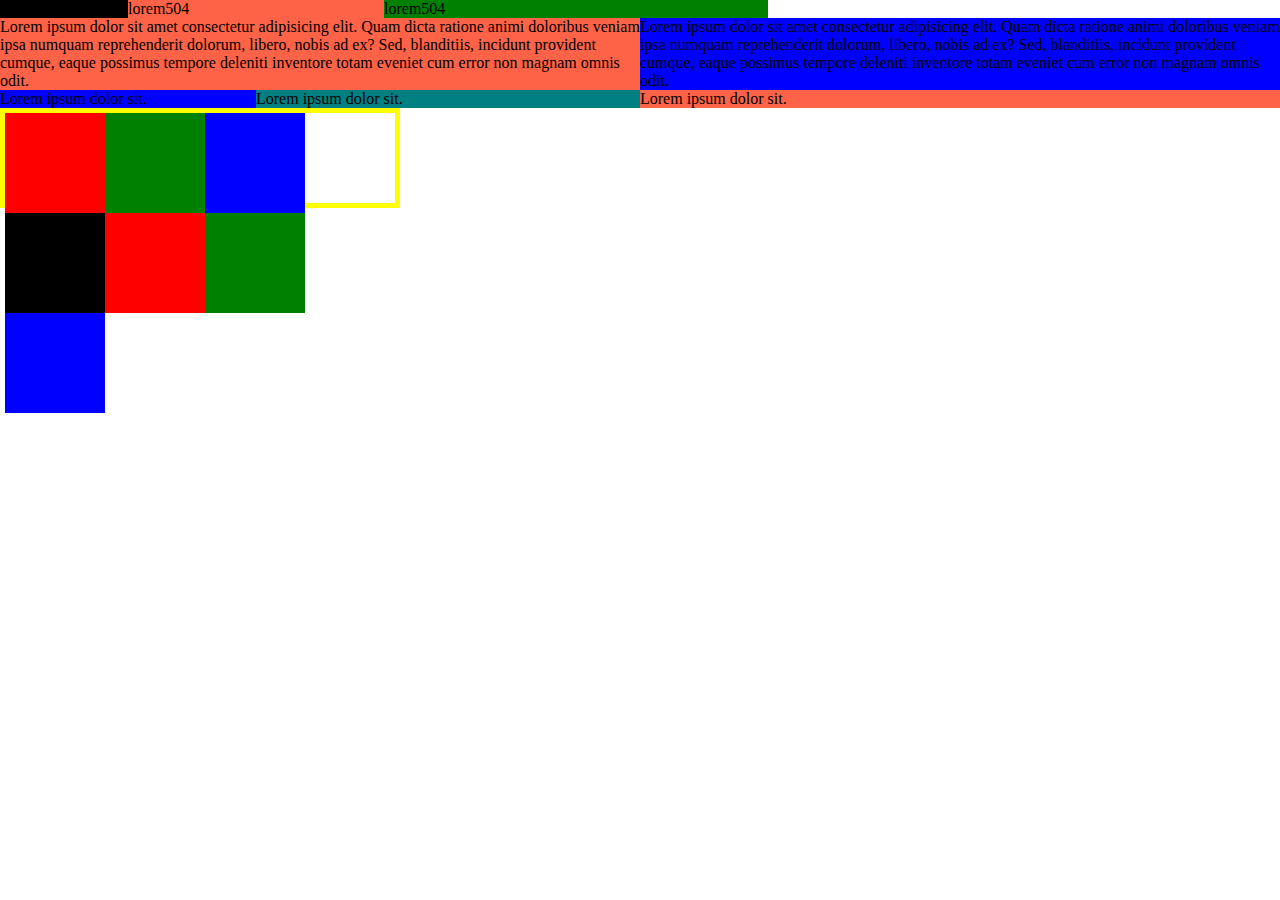
<file: index.html>
<!DOCTYPE html>
<html lang="en">
<head>
    <meta charset="UTF-8">
    <meta name="viewport" content="width=device-width, initial-scale=1.0">
    <title>Document</title>
    <link rel="stylesheet" href="./style.css">
</head>
<body>
    
    <!-- <div class="container">
        <div class="box box1">1</div>
        <div class="box box2">2</div>
        <div class="box box3">3</div>
        <div class="box box4">4</div>
        <div class="box box5">5</div>
    </div> -->

    <div class="row">
        <div class="col_10 box1">lorem504</div>
        <div class="col_20 box3">lorem504</div>
        <div class="col_30 box4">lorem504</div>
    </div>

    <div class="row">
        <div class="col_50 box3">
            Lorem ipsum dolor sit amet consectetur adipisicing elit. Quam dicta ratione animi doloribus veniam ipsa numquam reprehenderit dolorum, libero, nobis ad ex? Sed, blanditiis, incidunt provident cumque, eaque possimus tempore deleniti inventore totam eveniet cum error non magnam omnis odit.
        </div>
        <div class="col_50 box2">
            Lorem ipsum dolor sit amet consectetur adipisicing elit. Quam dicta ratione animi doloribus veniam ipsa numquam
            reprehenderit dolorum, libero, nobis ad ex? Sed, blanditiis, incidunt provident cumque, eaque possimus tempore
            deleniti inventore totam eveniet cum error non magnam omnis odit.
        </div>
    </div>

    <div class="row">
        <div class="col_20 box2">
            Lorem ipsum dolor sit.
        </div>
        <div class="col_30 box5">
            Lorem ipsum dolor sit.
        </div>
        <div class="col_50 box3">
            Lorem ipsum dolor sit.
        </div>
    </div>


    <div class="box" style="width: 400px;border:5px solid yellow;display:flex; flex-wrap: wrap;">
        <div style="height: 100px;width:100px;background:red"></div>
        <div style="height: 100px;width:100px;background:green"></div>
        <div style="height: 100px;width:100px;background:blue"></div>
        <div style="height: 100px;width:100px;background:black"></div>
        <div style="height: 100px;width:100px;background:red"></div>
        <div style="height: 100px;width:100px;background:green"></div>
        <div style="height: 100px;width:100px;background:blue"></div>
    </div>
</body>
</html>
</file>
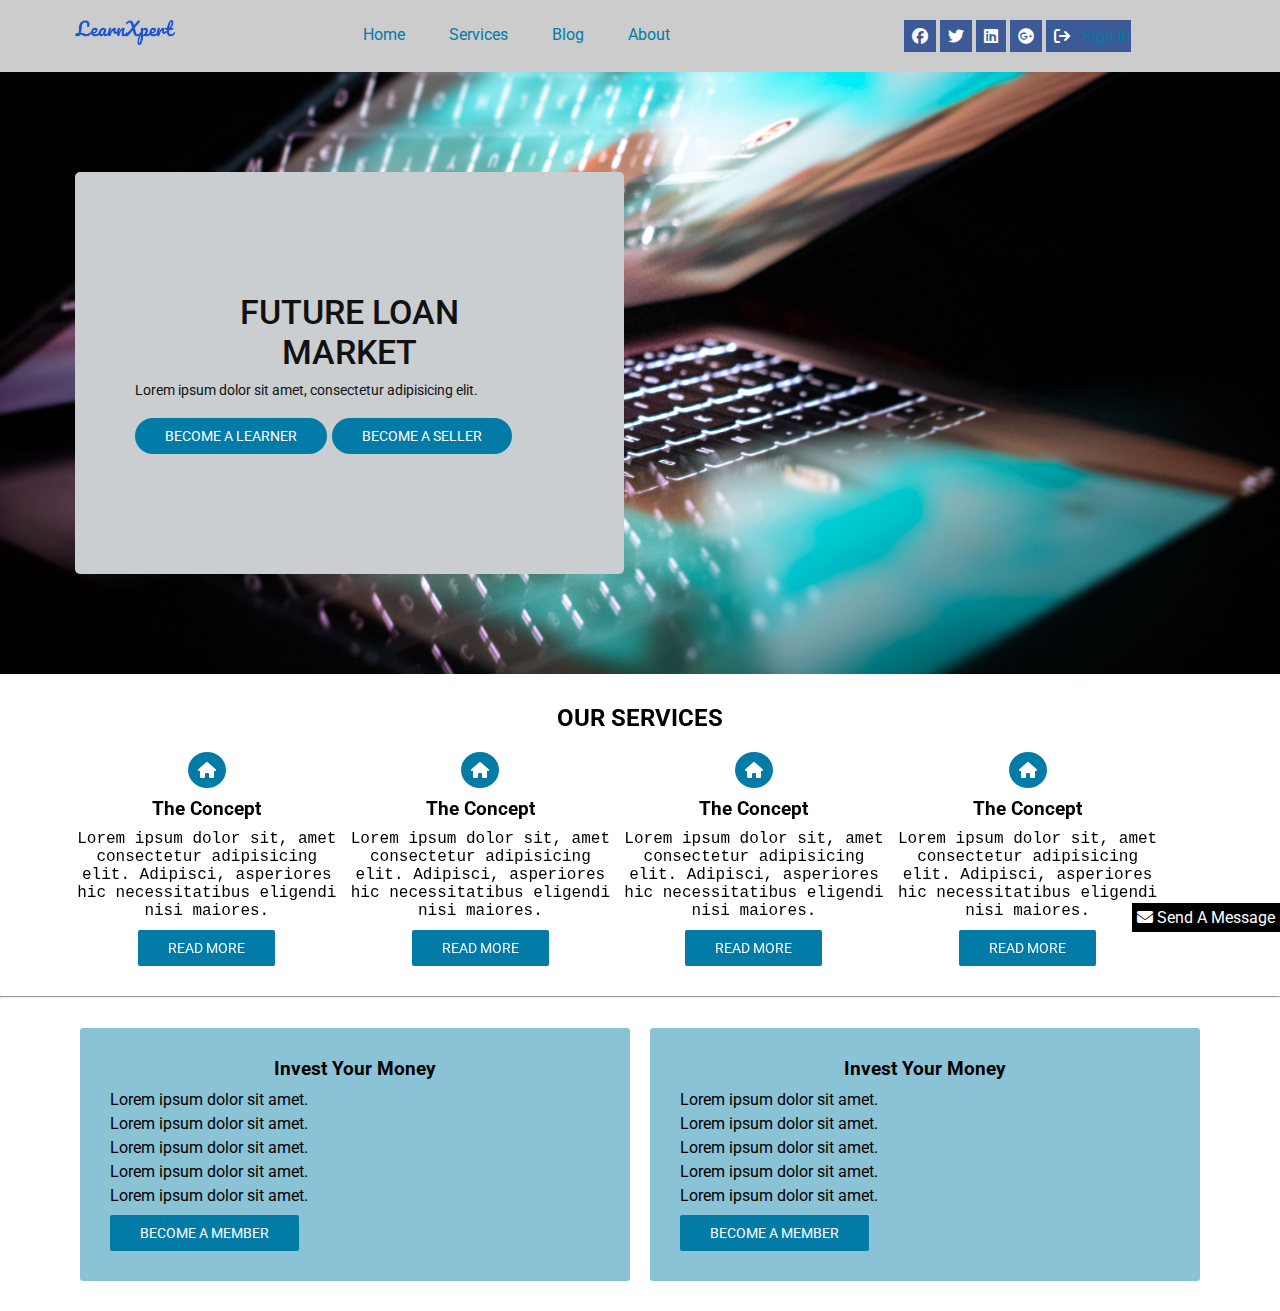
<file: project_1/index.html>
<!DOCTYPE html>
<html lang="en">
<head>
    <meta charset="UTF-8">
    <meta name="viewport" content="width=device-width, initial-scale=1.0">
    <link rel="stylesheet" href="https://cdnjs.cloudflare.com/ajax/libs/font-awesome/6.4.2/css/all.min.css" />
    <link
        href="https://fonts.googleapis.com/css2?family=Noto+Sans+Bengali:wght@100;300;400&family=Roboto:ital,wght@0,100;0,300;0,400;0,500;0,700;0,900;1,100;1,300;1,400;1,500&display=swap"
        rel="stylesheet">
    <link rel="stylesheet" href="./assets/css/main.css">
    <title>Project One</title>
</head>
<body>
    <!-- Navbar start -->
    <nav class="sticky_navbar">
        <div class="container">
            <div class="row">
                <div class="col_10" >
                    <img src="./assets/img/logo.png" alt="" class="logo">
                </div>
                <div class="col_60" >
                    <ul>
                        <li><a href="">Home</a></li>
                        <li><a href="">Services</a></li>
                        <li><a href="">Blog</a></li>
                        <li><a href="">About</a></li>
                    </ul>
                </div>
                <div class="col_30">
                    <ul class="social_icon">
                        <li><a href=""><i class="fab fa-facebook"></i></a></li>
                        <li><a href=""><i class="fab fa-twitter"></i></a></li>
                        <li><a href=""><i class="fab fa-linkedin"></i></a></li>
                        <li><a href=""><i class="fab fa-google-plus"></i></a>
                        </li>
                        <li><a href=""><i class="fa fa-sign-out"></i> Sign In</a></li>
                    </ul>
                </div>
            </div>
        </div>
    </nav>
    <!-- Navbar End -->

    <!-- Hero section -->
    <section class="hero_section">
        <div class="container">
            <div class="row">
                <div class="col_50">
                    <div class="box">
                        <h1>FUTURE LOAN <br>
                        MARKET</h1>
                        <p>Lorem ipsum dolor sit amet, consectetur adipisicing elit.</p>
                        <div class="btn_box">
                            <a href="" class="btn">Become a Learner</a><a href="" class="btn">Become a Seller</a>
                        </div>
                    </div>
                </div>
            </div>
        </div>
    </section>

    <section class="service_section">
        <div class="container">
            <h2 class="text-center">OUR SERVICES</h2>
            <div class="row mt-5">
                <div class="col_25">
                    <div class="box">
                        <i class="fa fa-home"></i>
                        <h3>The Concept</h3>
                        <p>Lorem ipsum dolor sit, amet consectetur adipisicing elit. Adipisci, asperiores hic necessitatibus eligendi nisi
                            maiores.</p>
                        <a href="" class="btn">Read More</a>
                    </div>
                </div>
                <div class="col_25">
                    <div class="box">
                        <i class="fa fa-home"></i>
                        <h3>The Concept</h3>
                        <p>Lorem ipsum dolor sit, amet consectetur adipisicing elit. Adipisci, asperiores hic necessitatibus eligendi
                            nisi
                            maiores.</p>
                        <a href="" class="btn">Read More</a>
                    </div>
                </div>
                <div class="col_25">
                    <div class="box">
                        <i class="fa fa-home"></i>
                        <h3>The Concept</h3>
                        <p>Lorem ipsum dolor sit, amet consectetur adipisicing elit. Adipisci, asperiores hic necessitatibus eligendi
                            nisi
                            maiores.</p>
                        <a href="" class="btn">Read More</a>
                    </div>
                </div>
                <div class="col_25">
                    <div class="box">
                        <i class="fa fa-home"></i>
                        <h3>The Concept</h3>
                        <p>Lorem ipsum dolor sit, amet consectetur adipisicing elit. Adipisci, asperiores hic necessitatibus eligendi
                            nisi
                            maiores.</p>
                        <a href="" class="btn">Read More</a>
                    </div>
                </div>
            </div>
        </div>
        <div class="sticky">
            <i class="fa fa-envelope"></i>
            Send A Message
        </div>
    </section>
<hr>
    <section class="fourth_section">
        <div class="container">
            <div class="row">
                <div class="col_50">
                    <div class="box">
                        <h3 class="text-center">Invest Your Money</h3>
                        <ul>
                            <li>Lorem ipsum dolor sit amet.</li>
                            <li>Lorem ipsum dolor sit amet.</li>
                            <li>Lorem ipsum dolor sit amet.</li>
                            <li>Lorem ipsum dolor sit amet.</li>
                            <li>Lorem ipsum dolor sit amet.</li>
                        </ul>
                        <div class="btn">Become a member</div>
                    </div>
                </div>
                <div class="col_50">
                    <div class="box">
                        <h3 class="text-center">Invest Your Money</h3>
                        <ul>
                            <li>Lorem ipsum dolor sit amet.</li>
                            <li>Lorem ipsum dolor sit amet.</li>
                            <li>Lorem ipsum dolor sit amet.</li>
                            <li>Lorem ipsum dolor sit amet.</li>
                            <li>Lorem ipsum dolor sit amet.</li>
                        </ul>
                        <div class="btn">Become a member</div>
                    </div>
                </div>
            </div>
        </div>
    </section>
</body>
</html>
</file>
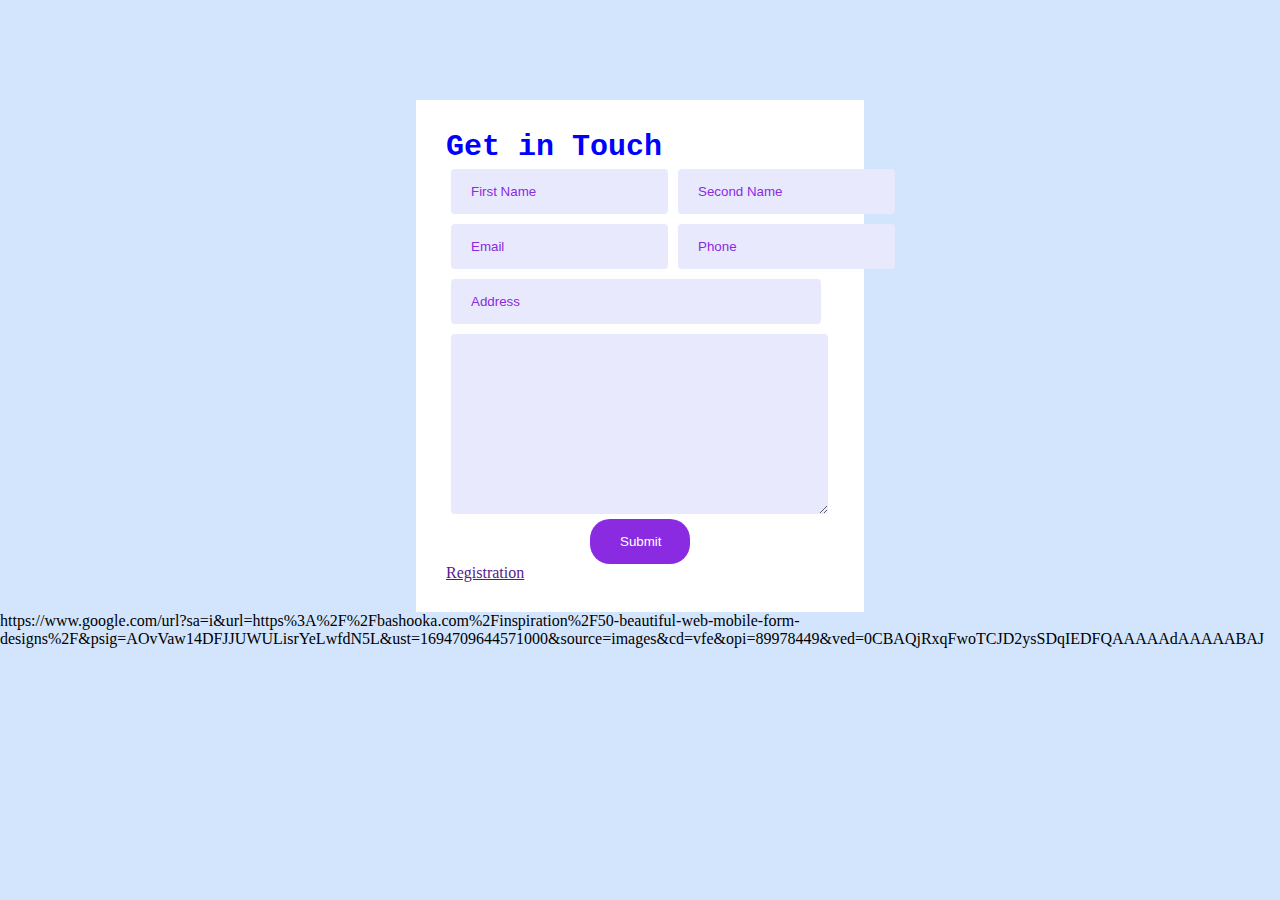
<file: form.html>
<!DOCTYPE html>
<html lang="en">
<head>
    <meta charset="UTF-8">
    <meta name="viewport" content="width=device-width, initial-scale=1.0">
    <title>Document</title>
    <link rel="stylesheet" href="./form.css">
</head>
<body>
    <div class="box">
        <h2>Get in Touch</h2>
        <form action="">
            <div class="form-group">
                <div>
                    <input type="text" class="form-control" placeholder="First Name">
                </div>
                <div>
                    <input type="text" class="form-control" placeholder="Second Name">
                </div>
            </div>
            <div class="form-group">
                <div>
                    <input type="text" class="form-control" placeholder="Email">
                </div>
                <div>
                    <input type="text" class="form-control" placeholder="Phone">
                </div>
            </div>
            <div class="form-group">
                <div>
                    <input type="text" class="form-control address" placeholder="Address">
                </div>
            </div>
            <div class="form-group">
                <textarea name="" id="" cols="40" rows="10" class="form-control"></textarea>
            </div>
            <div class="form-group text-center">
                <button class="btn">Submit</button>
            </div>
        </form>
        <a href="">Registration</a>
    </div>
</body>
</html>


https://www.google.com/url?sa=i&url=https%3A%2F%2Fbashooka.com%2Finspiration%2F50-beautiful-web-mobile-form-designs%2F&psig=AOvVaw14DFJJUWULisrYeLwfdN5L&ust=1694709644571000&source=images&cd=vfe&opi=89978449&ved=0CBAQjRxqFwoTCJD2ysSDqIEDFQAAAAAdAAAAABAJ
</file>
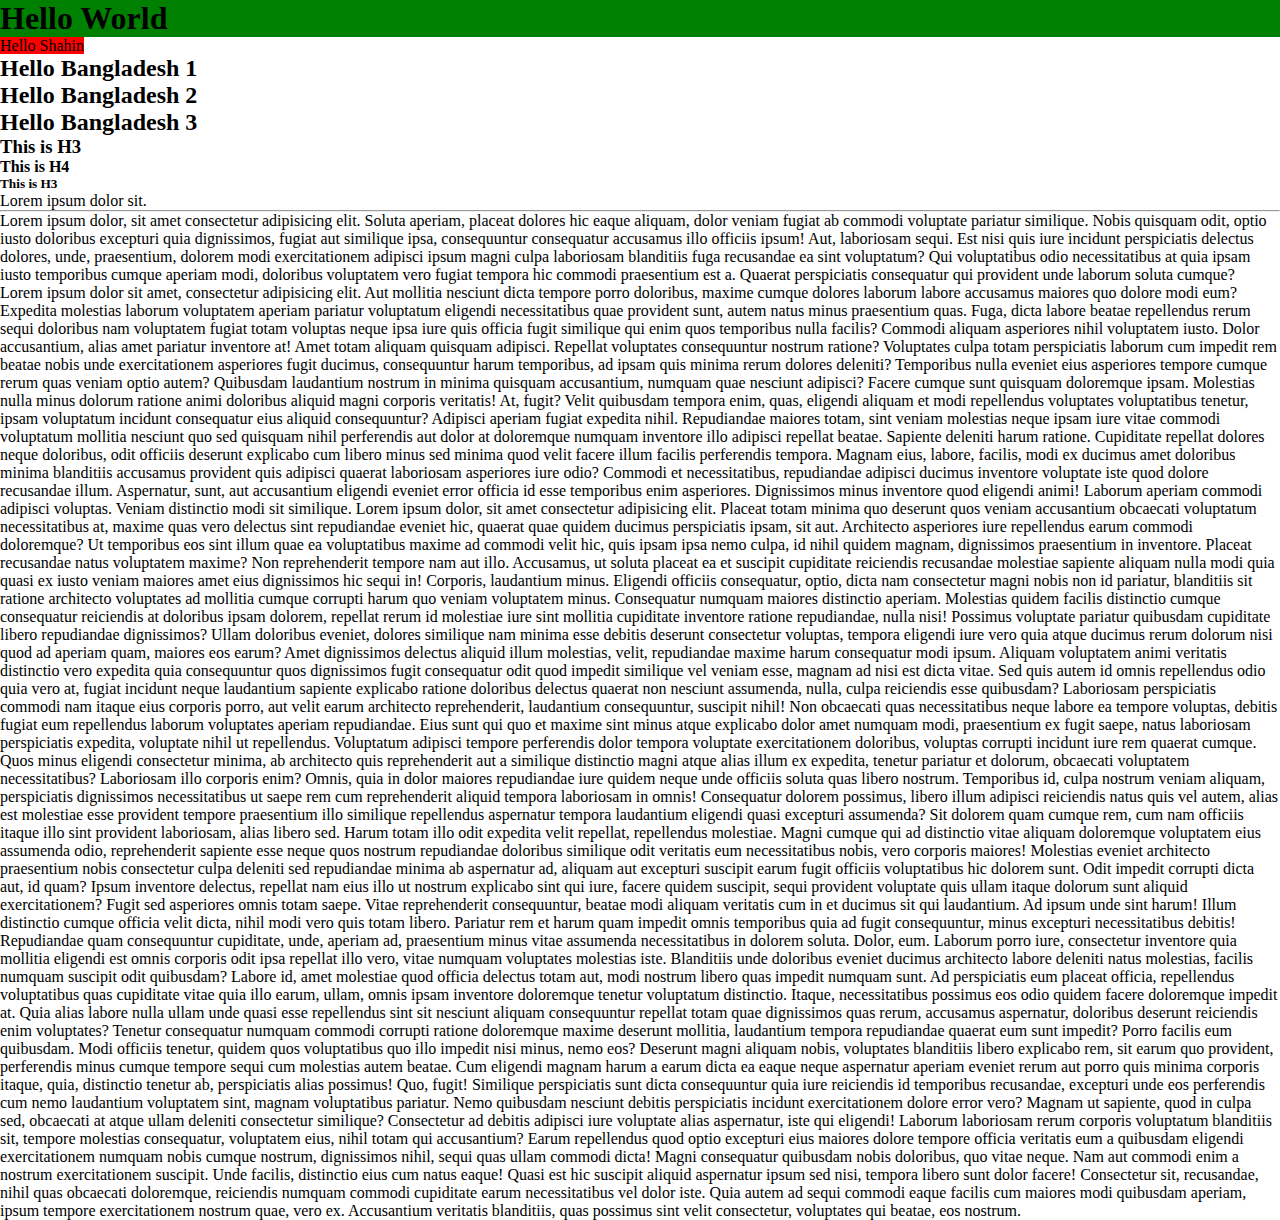
<file: table.html>
<!DOCTYPE html>
<html lang="en">
<head>
    <meta charset="UTF-8">
    <meta name="viewport" content="width=device-width, initial-scale=1.0">
    <title>Document</title>
    <link rel="stylesheet" href="./style.css">
</head>
<body> 
    <h1 style="background-color: green ;">Hello World</h1>
    <span style="background-color: red;">Hello Shahin</span>
    <h2 class="ourH2  more_another_class" id="ourID">Hello Bangladesh 1</h2>
    <h2 class="ourH2 another_class" >Hello Bangladesh 2</h2>
    <h2 class="ourH2">Hello Bangladesh 3</h2>
    <h3>This is H3</h3>
    <h4>This is H4</h4>
    <h5>This is H3</h5>
    <p class="desctiption">Lorem ipsum dolor sit.</p>

    <hr>

    <section class="hero_section">
        Lorem ipsum dolor, sit amet consectetur adipisicing elit. Soluta aperiam, placeat dolores hic eaque aliquam, dolor veniam fugiat ab commodi voluptate pariatur similique. Nobis quisquam odit, optio iusto doloribus excepturi quia dignissimos, fugiat aut similique ipsa, consequuntur consequatur accusamus illo officiis ipsum! Aut, laboriosam sequi. Est nisi quis iure incidunt perspiciatis delectus dolores, unde, praesentium, dolorem modi exercitationem adipisci ipsum magni culpa laboriosam blanditiis fuga recusandae ea sint voluptatum? Qui voluptatibus odio necessitatibus at quia ipsam iusto temporibus cumque aperiam modi, doloribus voluptatem vero fugiat tempora hic commodi praesentium est a. Quaerat perspiciatis consequatur qui provident unde laborum soluta cumque?
         Lorem ipsum dolor sit amet, consectetur adipisicing elit. Aut mollitia nesciunt dicta tempore porro doloribus, maxime cumque dolores laborum labore accusamus maiores quo dolore modi eum? Expedita molestias laborum voluptatem aperiam pariatur voluptatum eligendi necessitatibus quae provident sunt, autem natus minus praesentium quas. Fuga, dicta labore beatae repellendus rerum sequi doloribus nam voluptatem fugiat totam voluptas neque ipsa iure quis officia fugit similique qui enim quos temporibus nulla facilis? Commodi aliquam asperiores nihil voluptatem iusto. Dolor accusantium, alias amet pariatur inventore at! Amet totam aliquam quisquam adipisci. Repellat voluptates consequuntur nostrum ratione? Voluptates culpa totam perspiciatis laborum cum impedit rem beatae nobis unde exercitationem asperiores fugit ducimus, consequuntur harum temporibus, ad ipsam quis minima rerum dolores deleniti? Temporibus nulla eveniet eius asperiores tempore cumque rerum quas veniam optio autem? Quibusdam laudantium nostrum in minima quisquam accusantium, numquam quae nesciunt adipisci? Facere cumque sunt quisquam doloremque ipsam. Molestias nulla minus dolorum ratione animi doloribus aliquid magni corporis veritatis! At, fugit? Velit quibusdam tempora enim, quas, eligendi aliquam et modi repellendus voluptates voluptatibus tenetur, ipsam voluptatum incidunt consequatur eius aliquid consequuntur? Adipisci aperiam fugiat expedita nihil. Repudiandae maiores totam, sint veniam molestias neque ipsam iure vitae commodi voluptatum mollitia nesciunt quo sed quisquam nihil perferendis aut dolor at doloremque numquam inventore illo adipisci repellat beatae. Sapiente deleniti harum ratione. Cupiditate repellat dolores neque doloribus, odit officiis deserunt explicabo cum libero minus sed minima quod velit facere illum facilis perferendis tempora. Magnam eius, labore, facilis, modi ex ducimus amet doloribus minima blanditiis accusamus provident quis adipisci quaerat laboriosam asperiores iure odio? Commodi et necessitatibus, repudiandae adipisci ducimus inventore voluptate iste quod dolore recusandae illum. Aspernatur, sunt, aut accusantium eligendi eveniet error officia id esse temporibus enim asperiores. Dignissimos minus inventore quod eligendi animi! Laborum aperiam commodi adipisci voluptas. Veniam distinctio modi sit similique.


         Lorem ipsum dolor, sit amet consectetur adipisicing elit. Placeat totam minima quo deserunt quos veniam accusantium obcaecati voluptatum necessitatibus at, maxime quas vero delectus sint repudiandae eveniet hic, quaerat quae quidem ducimus perspiciatis ipsam, sit aut. Architecto asperiores iure repellendus earum commodi doloremque? Ut temporibus eos sint illum quae ea voluptatibus maxime ad commodi velit hic, quis ipsam ipsa nemo culpa, id nihil quidem magnam, dignissimos praesentium in inventore. Placeat recusandae natus voluptatem maxime? Non reprehenderit tempore nam aut illo. Accusamus, ut soluta placeat ea et suscipit cupiditate reiciendis recusandae molestiae sapiente aliquam nulla modi quia quasi ex iusto veniam maiores amet eius dignissimos hic sequi in! Corporis, laudantium minus. Eligendi officiis consequatur, optio, dicta nam consectetur magni nobis non id pariatur, blanditiis sit ratione architecto voluptates ad mollitia cumque corrupti harum quo veniam voluptatem minus. Consequatur numquam maiores distinctio aperiam. Molestias quidem facilis distinctio cumque consequatur reiciendis at doloribus ipsam dolorem, repellat rerum id molestiae iure sint mollitia cupiditate inventore ratione repudiandae, nulla nisi! Possimus voluptate pariatur quibusdam cupiditate libero repudiandae dignissimos? Ullam doloribus eveniet, dolores similique nam minima esse debitis deserunt consectetur voluptas, tempora eligendi iure vero quia atque ducimus rerum dolorum nisi quod ad aperiam quam, maiores eos earum? Amet dignissimos delectus aliquid illum molestias, velit, repudiandae maxime harum consequatur modi ipsum. Aliquam voluptatem animi veritatis distinctio vero expedita quia consequuntur quos dignissimos fugit consequatur odit quod impedit similique vel veniam esse, magnam ad nisi est dicta vitae. Sed quis autem id omnis repellendus odio quia vero at, fugiat incidunt neque laudantium sapiente explicabo ratione doloribus delectus quaerat non nesciunt assumenda, nulla, culpa reiciendis esse quibusdam? Laboriosam perspiciatis commodi nam itaque eius corporis porro, aut velit earum architecto reprehenderit, laudantium consequuntur, suscipit nihil! Non obcaecati quas necessitatibus neque labore ea tempore voluptas, debitis fugiat eum repellendus laborum voluptates aperiam repudiandae. Eius sunt qui quo et maxime sint minus atque explicabo dolor amet numquam modi, praesentium ex fugit saepe, natus laboriosam perspiciatis expedita, voluptate nihil ut repellendus. Voluptatum adipisci tempore perferendis dolor tempora voluptate exercitationem doloribus, voluptas corrupti incidunt iure rem quaerat cumque. Quos minus eligendi consectetur minima, ab architecto quis reprehenderit aut a similique distinctio magni atque alias illum ex expedita, tenetur pariatur et dolorum, obcaecati voluptatem necessitatibus? Laboriosam illo corporis enim? Omnis, quia in dolor maiores repudiandae iure quidem neque unde officiis soluta quas libero nostrum. Temporibus id, culpa nostrum veniam aliquam, perspiciatis dignissimos necessitatibus ut saepe rem cum reprehenderit aliquid tempora laboriosam in omnis! Consequatur dolorem possimus, libero illum adipisci reiciendis natus quis vel autem, alias est molestiae esse provident tempore praesentium illo similique repellendus aspernatur tempora laudantium eligendi quasi excepturi assumenda? Sit dolorem quam cumque rem, cum nam officiis itaque illo sint provident laboriosam, alias libero sed. Harum totam illo odit expedita velit repellat, repellendus molestiae. Magni cumque qui ad distinctio vitae aliquam doloremque voluptatem eius assumenda odio, reprehenderit sapiente esse neque quos nostrum repudiandae doloribus similique odit veritatis eum necessitatibus nobis, vero corporis maiores! Molestias eveniet architecto praesentium nobis consectetur culpa deleniti sed repudiandae minima ab aspernatur ad, aliquam aut excepturi suscipit earum fugit officiis voluptatibus hic dolorem sunt. Odit impedit corrupti dicta aut, id quam? Ipsum inventore delectus, repellat nam eius illo ut nostrum explicabo sint qui iure, facere quidem suscipit, sequi provident voluptate quis ullam itaque dolorum sunt aliquid exercitationem? Fugit sed asperiores omnis totam saepe. Vitae reprehenderit consequuntur, beatae modi aliquam veritatis cum in et ducimus sit qui laudantium. Ad ipsum unde sint harum! Illum distinctio cumque officia velit dicta, nihil modi vero quis totam libero. Pariatur rem et harum quam impedit omnis temporibus quia ad fugit consequuntur, minus excepturi necessitatibus debitis! Repudiandae quam consequuntur cupiditate, unde, aperiam ad, praesentium minus vitae assumenda necessitatibus in dolorem soluta. Dolor, eum. Laborum porro iure, consectetur inventore quia mollitia eligendi est omnis corporis odit ipsa repellat illo vero, vitae numquam voluptates molestias iste. Blanditiis unde doloribus eveniet ducimus architecto labore deleniti natus molestias, facilis numquam suscipit odit quibusdam? Labore id, amet molestiae quod officia delectus totam aut, modi nostrum libero quas impedit numquam sunt. Ad perspiciatis eum placeat officia, repellendus voluptatibus quas cupiditate vitae quia illo earum, ullam, omnis ipsam inventore doloremque tenetur voluptatum distinctio. Itaque, necessitatibus possimus eos odio quidem facere doloremque impedit at. Quia alias labore nulla ullam unde quasi esse repellendus sint sit nesciunt aliquam consequuntur repellat totam quae dignissimos quas rerum, accusamus aspernatur, doloribus deserunt reiciendis enim voluptates? Tenetur consequatur numquam commodi corrupti ratione doloremque maxime deserunt mollitia, laudantium tempora repudiandae quaerat eum sunt impedit? Porro facilis eum quibusdam. Modi officiis tenetur, quidem quos voluptatibus quo illo impedit nisi minus, nemo eos? Deserunt magni aliquam nobis, voluptates blanditiis libero explicabo rem, sit earum quo provident, perferendis minus cumque tempore sequi cum molestias autem beatae. Cum eligendi magnam harum a earum dicta ea eaque neque aspernatur aperiam eveniet rerum aut porro quis minima corporis itaque, quia, distinctio tenetur ab, perspiciatis alias possimus! Quo, fugit! Similique perspiciatis sunt dicta consequuntur quia iure reiciendis id temporibus recusandae, excepturi unde eos perferendis cum nemo laudantium voluptatem sint, magnam voluptatibus pariatur. Nemo quibusdam nesciunt debitis perspiciatis incidunt exercitationem dolore error vero? Magnam ut sapiente, quod in culpa sed, obcaecati at atque ullam deleniti consectetur similique? Consectetur ad debitis adipisci iure voluptate alias aspernatur, iste qui eligendi! Laborum laboriosam rerum corporis voluptatum blanditiis sit, tempore molestias consequatur, voluptatem eius, nihil totam qui accusantium? Earum repellendus quod optio excepturi eius maiores dolore tempore officia veritatis eum a quibusdam eligendi exercitationem numquam nobis cumque nostrum, dignissimos nihil, sequi quas ullam commodi dicta! Magni consequatur quibusdam nobis doloribus, quo vitae neque. Nam aut commodi enim a nostrum exercitationem suscipit. Unde facilis, distinctio eius cum natus eaque! Quasi est hic suscipit aliquid aspernatur ipsum sed nisi, tempora libero sunt dolor facere! Consectetur sit, recusandae, nihil quas obcaecati doloremque, reiciendis numquam commodi cupiditate earum necessitatibus vel dolor iste. Quia autem ad sequi commodi eaque facilis cum maiores modi quibusdam aperiam, ipsum tempore exercitationem nostrum quae, vero ex. Accusantium veritatis blanditiis, quas possimus sint velit consectetur, voluptates qui beatae, eos nostrum.
    </section>

    
</body>
</html>
</file>
<file: style.css>
*{
    box-sizing: border-box;
    margin: 0;
    padding: 0;
}

.container{
    height: 550px;
    width: 1000px;
    border: 1px solid red;
    display: flex;
    flex-direction: row;
    flex-wrap: wrap;
    /* justify-content: space-between; */
  
}

.box{
    height: 100px;
    width: 100px;
    font-size: 20px;
    color: #fff;
    text-align: center;
    line-height: 2;
    /* flex-grow: 1;
    flex-shrink: 1; */

}

.box1{
    background: #000;
    /* align-self: flex-end; */
    /* order: 2; */

}
.box2 {
    background: blue;
    /* order: 1; */
}
.box3 {
    background: tomato;
    /* order: 3; */
}
.box4 {
    background: green;
    /* order: 0; */
}
.box5 {
    background: teal;
}

.row{
    display: flex;
    flex-wrap: wrap;
}

.col_10{
    flex-basis: 10%;
}
.col_30 {
    flex-basis: 30%;
}
.col_20 {
    flex-basis: 20%;
}

.col_25 {
    flex-basis: 25%;
}

.col_50 {
    flex-basis: 50%;
}
.col_100 {
    flex-basis: 100%;
}
.col_40 {
    flex-basis: 40%;
}
.col_60 {
    flex-basis: 60%;
}
.col_70 {
    flex-basis: 70%;
}
</file>
<file: project_1/assets/css/main.css>
*{
    margin: 0;
    padding: 0;
    box-sizing: border-box;
}
html{

}

body{
    font-family: 'Roboto', sans-serif;
}
ul {
    list-style: none;
}
.container{
    width: 1140px;
    margin: 0 auto;
}
.mt-5{
    margin-top: 20px;
}
.row{
    display: flex;
    /* flex-wrap: wrap; */
}

.col_10{
    flex-basis: 9%;
    padding: 0 5px;
}
.col_20 {
    flex-basis: 19%;
    padding: 0 5px;
}
.col_25{
    flex-basis: 24%;
    padding: 0 5px;
}
.col_30 {
    flex-basis: 29%;
    padding: 0 5px;
}
.col_40 {
    flex-basis: 39%;
    padding: 0 5px;
}
.col_50 {
    flex-basis: 49%;
    padding: 0 5px;
}
.col_60 {
    flex-basis: 59%;
    padding: 0 5px;
}
.col_70 {
    flex-basis: 69%;
    padding: 0 5px;
}
.col_80 {
    flex-basis: 79%;
    padding: 0 5px;
}
.col_90 {
    flex-basis: 89%;
    padding: 0 5px;
}
.col_100 {
    flex-basis: 99%;
    padding: 0 5px;
}
.text-center{
    text-align: center;
}



/* navbar start */

nav{
    background: #ccc;
    padding: 20px 0;
}
nav .logo{
    width: 100px;
}
nav ul {
    text-align: center;
}
nav ul li{
    display: inline-block;
}
nav ul li a{
    text-decoration: none;
    display: inline-block;
    padding: 5px 10px;
    margin: 0 10px;
    color: #027BA7;
    font-weight: medium;
    font-size: 16px;
}
nav ul li a:hover{
    background: #027BA7;
    color: #fff;
}
nav ul.social_icon li a{
    margin: 0px;
    padding: 0;
}
nav ul.social_icon li a i{
    padding: 8px;
    color: #fff;
}
nav ul.social_icon li:nth-child(1){
    background: #3C5998;
}
nav ul.social_icon li:nth-child(2) {
    background: #3C5998;
}
nav ul.social_icon li:nth-child(3) {
    background: #3C5998;
}
nav ul.social_icon li:nth-child(4) {
    background: #3C5998;
}
nav ul.social_icon li:nth-child(5) {
    background: #3C5998;
}
.sticky_navbar{
    position: sticky;
    top: 0;
    left: 0;
    right: 0;
}
/* navbar end */

/* hero_section */

.hero_section{
    background-image: url("../img/bg.jpg");
    padding: 100px 0;
    background-size: cover;
    background-position: center center;
    color: #fff;

}

.hero_section .box{
    background: #CACED0;
    padding: 120px 60px;
    border-radius: 5px;
    color: #111;
}
.hero_section .box h1{
    font-size: 34px;
    font-weight: 500;
    text-align: center;
    margin-bottom: 10px;
}
.hero_section .box p{
    font-size: 14px;
}
.hero_section .box .btn_box{
    margin-top: 20px;
}
.btn {
    text-decoration: none;
    display: inline-block;
    padding: 10px 30px;
    border-radius: 25px;
    background: #027BA7;
    color: #fff;
    text-transform: uppercase;
    font-size: 14px;
}
.hero_section .box .btn_box .btn{
    margin-right: 5px;
}

.service_section{
    padding: 30px 0;
    position: relative;
}

.service_section .box{
    text-align: center;
}

.service_section .box i{
    display: inline-block;
    background: #027BA7;
    padding: 10px;
    border-radius: 50%;
    color: #fff;
}
.service_section .box h3{
    margin: 10px 0;
}
.service_section .box p{
    font-family: 'Courier New', Courier, monospace;
}
.service_section .box .btn{
    border-radius: 2px;
    margin-top: 10px;
}
.sticky{
    background: #000;
    padding: 5px;
    color: #fff;
    display: inline-block;
    position: absolute;
    right: 0;
    bottom: 20%;
}
.fourth_section{
    padding: 30px 0;
}
.fourth_section .col_50{
    background: #027ba776;
    padding: 30px;
    border-radius: 3px;
    margin: 0 10px;
}
.fourth_section ul{
    margin: 10px 0;
}
.fourth_section ul li{
    margin: 5px 0;
}
.fourth_section .btn{
    border-radius: 2px;
    transition: .7s;
}
.fourth_section .btn:hover{
    background: transparent;
    color: #027BA7;
    border: 2px solid;
}
</file>
<file: form.css>
*{
    margin: 0;
    padding: 0;
    box-sizing: border-box;
}
body{
    background: #D3E5FD;
}
.box{
    width: 35%;
    margin: 0 auto;
    margin-top: 100px;
    background: #fff;
    padding: 30px;
}
.box h2{
    color: blue;
    font-family: 'Courier New', Courier, monospace;
    font-size: 30px;
}

.form-control{
    background: #E8E9FD;
    padding: 15px 20px;
    border: none;
    border-radius: 4px;
    display: inline-block;
    margin:5px;

}
.form-group{
    display: flex;
}
.form-control::placeholder{
    color: blueviolet;
}
.address{
    width: 370px;
}
.text-center{

}
.btn{
    background: blueviolet;
    padding: 15px 30px;
    border: none;
    border-radius: 20px;
    color: #fff;
    display: block;
    width: 100px;
    margin: 0 auto;
}
</file>
